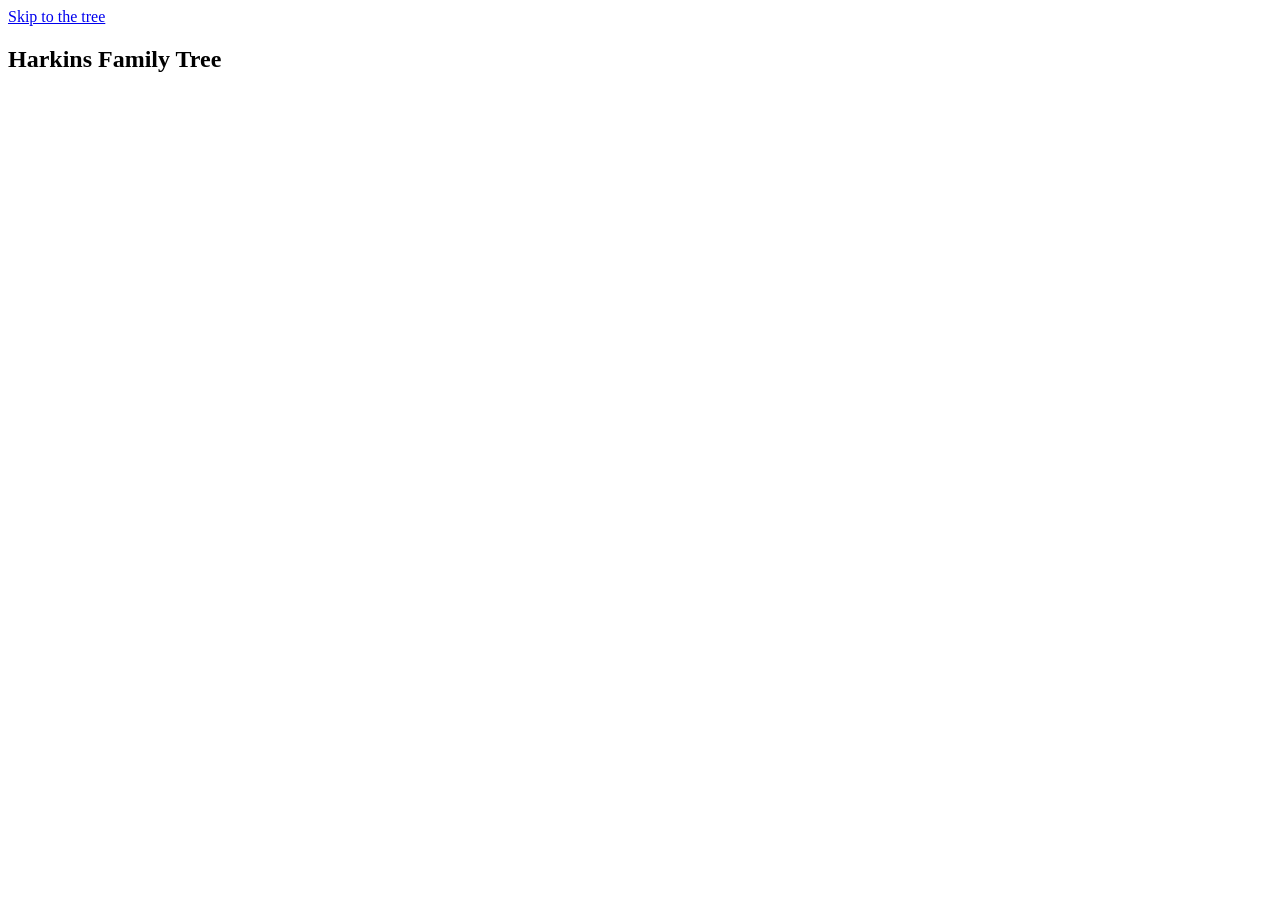
<file: tools/site/index.html>
<!doctype html>
<html lang="en">
<head>
<meta charset="utf-8">
<meta name="viewport" content="width=device-width, initial-scale=1, viewport-fit=cover">
<meta name="robots" content="noindex">
<title>Harkins Family Tree</title>
<meta name="description" content="The Harkins family tree: Michael Christopher Harkins's four grandparent lines, Harkins, Perret, Dymond and Henwood, with photos, records and sources.">
<meta name="theme-color" content="#f3f0e9" media="(prefers-color-scheme: light)">
<meta name="theme-color" content="#11100e" media="(prefers-color-scheme: dark)">
<meta name="color-scheme" content="light dark">
<link rel="icon" href="data:image/svg+xml,%3Csvg xmlns='http://www.w3.org/2000/svg' viewBox='0 0 32 32'%3E%3Crect width='32' height='32' fill='%23f3f0e9'/%3E%3Crect x='5' y='5' width='10' height='10' fill='%232f7a4f'/%3E%3Crect x='17' y='5' width='10' height='10' fill='%238e3f78'/%3E%3Crect x='5' y='17' width='10' height='10' fill='%232f5f9a'/%3E%3Crect x='17' y='17' width='10' height='10' fill='%23a35a12'/%3E%3C/svg%3E">
<link rel="preconnect" href="https://fonts.googleapis.com">
<link rel="preconnect" href="https://fonts.gstatic.com" crossorigin>
<link rel="stylesheet" href="https://fonts.googleapis.com/css2?family=Libre+Franklin:ital,wght@0,400;0,500;0,600;0,700;0,800;1,400&display=swap">
<script>
/* apply the saved theme before first paint, so a forced light or dark theme never flashes */
(function () {
  try {
    var t = localStorage.getItem("hft.theme");
    if (t === "light" || t === "dark") document.documentElement.setAttribute("data-theme", t);
  } catch (e) {}
})();
</script>
<style>/*__CSS__*/</style>
</head>
<body>
<a class="skip-link" href="#tree">Skip to the tree</a>

<!-- top bar: filled by app.js -->
<header class="topbar" id="topbar"></header>

<main id="main">
  <!-- the tree: toolbar, then the stage with the two views and the person panel -->
  <section class="tree" id="tree" aria-labelledby="page-title">
    <h1 class="sr-only" id="page-title">Harkins Family Tree</h1>
    <div class="tree-toolbar" id="tree-toolbar">
      <div class="seg" id="view-switch" role="group" aria-label="Tree view"></div>
      <div class="tree-tools" id="tree-tools">
        <div class="tree-tools-view" id="chart-tools" data-view="chart"></div>
        <div class="tree-tools-view" id="family-tools" data-view="family"></div>
      </div>
      <div class="tree-toolbar-end" id="tree-toolbar-end"></div>
    </div>
    <div class="tree-stage" id="tree-stage">
      <div class="tree-views">
        <div class="tree-view" id="chart-view" data-view="chart"></div>
        <div class="tree-view" id="family-view" data-view="family"></div>
      </div>
      <aside class="person-panel" id="person-panel" aria-label="Person details"></aside>
    </div>
    <!-- phones and touch screens: the way on down the page (a swipe in the tree moves the tree) -->
    <div class="tree-more" id="tree-more"></div>
  </section>

  <section class="section section-intro" id="intro" aria-labelledby="intro-title"></section>
  <section class="section" id="lines" aria-labelledby="lines-title"></section>
  <section class="section" id="research" aria-labelledby="research-title"></section>
  <section class="section" id="fix" aria-labelledby="fix-title" hidden></section>
  <section class="section" id="everyone" aria-labelledby="everyone-title"></section>
</main>

<footer class="site-footer" id="footer"></footer>

<div class="toast-stack" id="toasts" aria-live="polite"></div>

<noscript><p class="noscript">The Harkins Family Tree needs JavaScript to draw the tree. Please turn it on and reload the page.</p></noscript>

<script>const D = /*__DATA__*/{};</script>
<script>/*__JS__*/</script>
</body>
</html>
</file>
